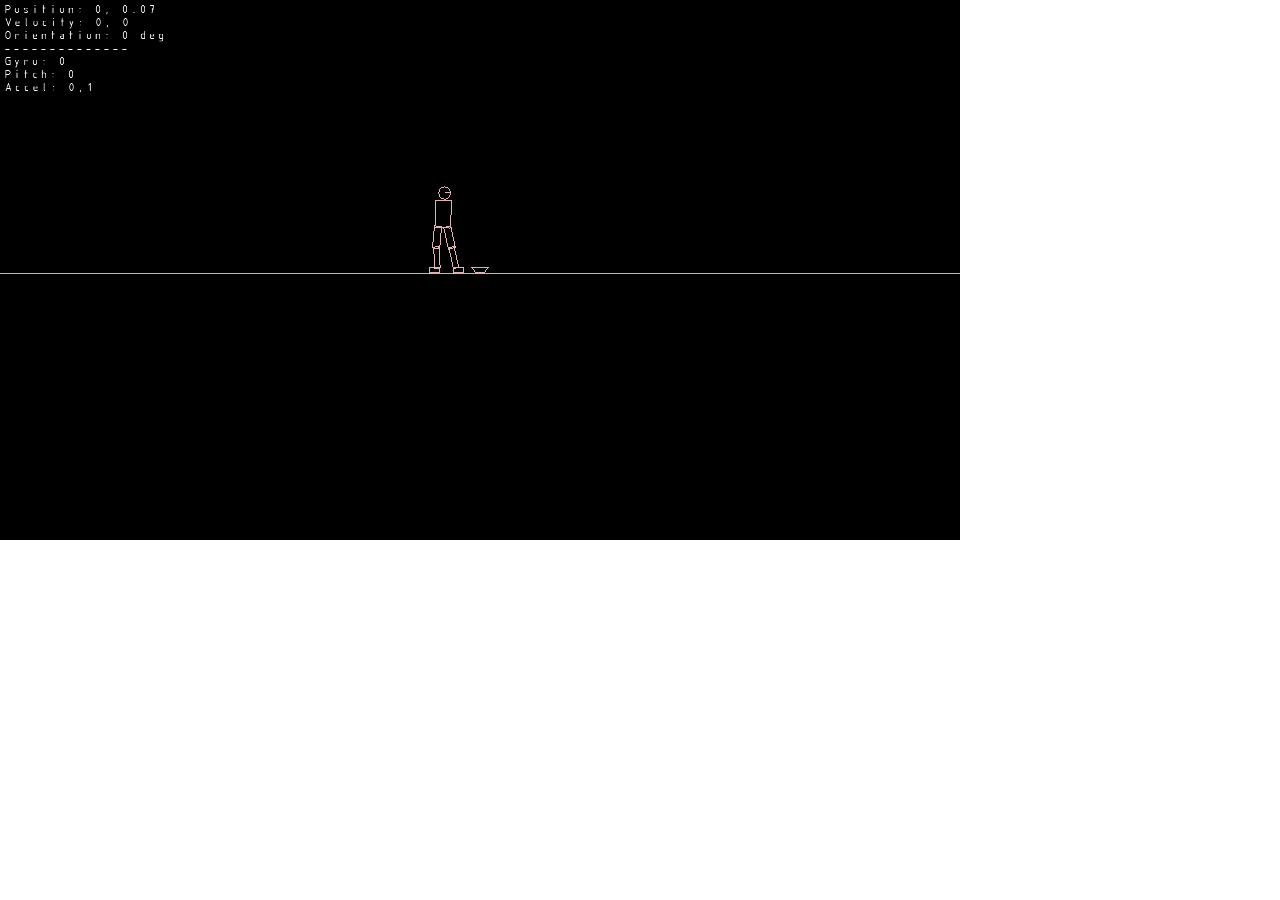
<file: index.html>
<!doctype html>
<html>
       <head>
              <title>sim</title>
              <meta http-equiv="content-type" content="text/html; charset=UTF-8">
              <link href="styles.css" rel="stylesheet" type="text/css">
              <script src="soundmanager2-setup.js"></script>
  			  <script src="soundmanager2-jsmin.js"></script>
       </head>

       <body>
              
              <div id="embed-html"></div>
              <script type="text/javascript" src="html/html.nocache.js"></script>
       </body>

       <script>
              function handleMouseDown(evt) {
                evt.preventDefault();
                evt.stopPropagation();
                evt.target.style.cursor = 'default';
                window.focus();
              }
              function handleMouseUp(evt) {
                evt.preventDefault();
                evt.stopPropagation();
                evt.target.style.cursor = '';
              }
              document.getElementById('embed-html').addEventListener('mousedown', handleMouseDown, false);
              document.getElementById('embed-html').addEventListener('mouseup', handleMouseUp, false);
       </script>
</html>
</file>
<file: styles.css>
canvas {
    cursor: default;
    outline: none;
}

body {
    background-color: #FFF;
}

* {
    margin: 0px;
    padding: 0px;
}

.superdev:active {
    box-shadow: 0px 0px 0px 0px rgb(34,34,34),
                0px 3px 7px 0px rgb(17,17,17),
                inset 0px 1px 1px 0px rgba(250, 250, 250, .2),
                inset 0px -10px 35px 5px rgba(0, 0, 0, .5);
    background-color: rgb(83,87,93);
    top: 3px;
    color: #fff;
    text-shadow: 0px 0px 3px rgb(250,250,250);
}

.superdev:hover {
    background-color: rgb(100,100,100);
}
</file>
